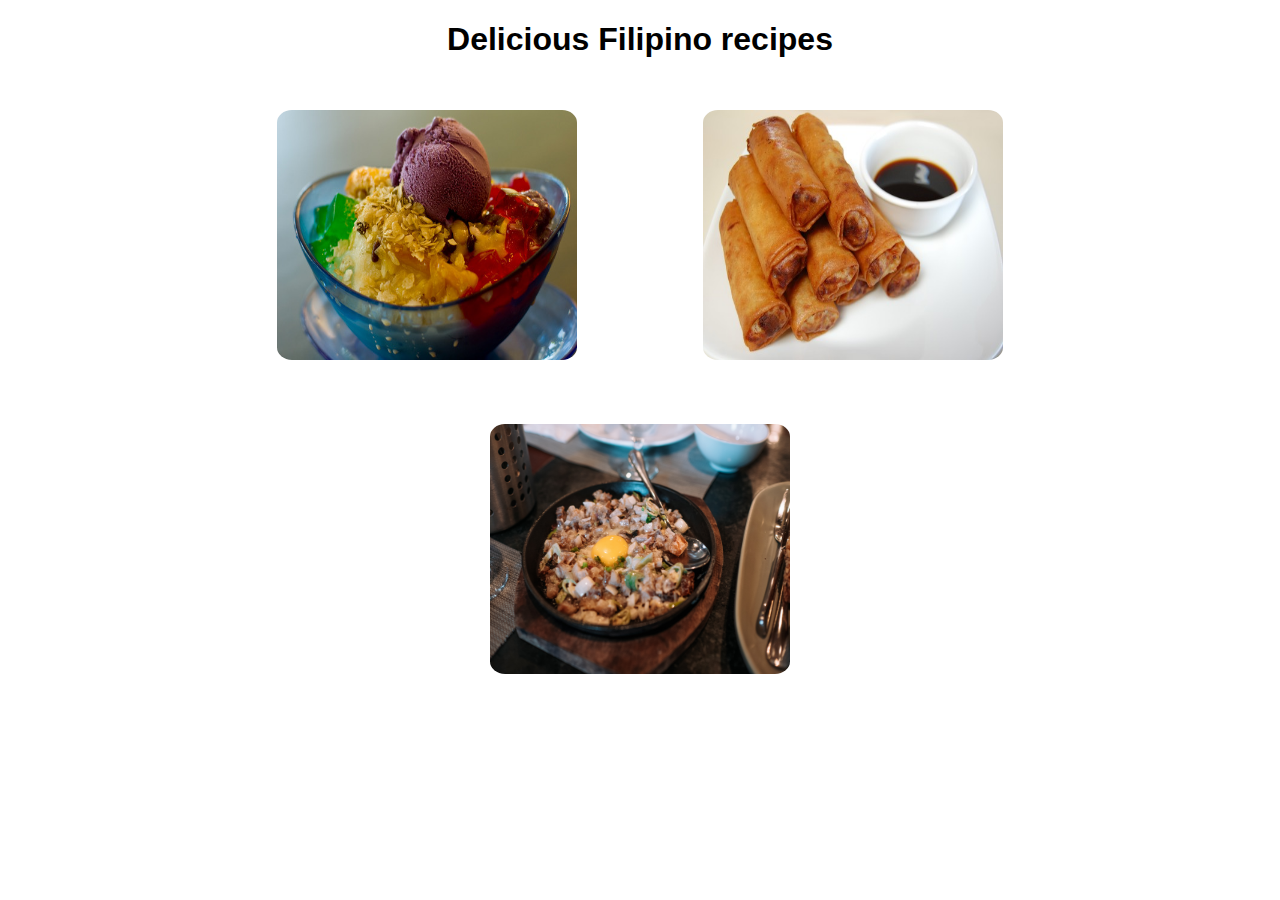
<file: index.html>
<!DOCTYPE html>
<html lang="en">
<head>
    <meta charset="UTF-8">
    <meta name="viewport" content="width=device-width, initial-scale=1.0">
    <link rel="stylesheet" href="style.css">
    <title>Filipino Recipes</title>
</head>
<body>
    <div class="main-content">
        <div class="title">
            <h1>Delicious Filipino recipes</h1>
        </div>
        <div class="recipes-display">
            <a href="./recipes/halohalo.html" rel="noopener noreferrer"><img class="food-img-index" src="images/halohalo.jpg" alt="sweet sweet halo-halo."></a>
            <a href="./recipes/lumpia.html" rel="noopener noreferrer"><img class="food-img-index" src="images/lumpia.jpg" alt="delicious looking lumpia."></a>
            <a href="./recipes/sisig.html" rel="noopener noreferrer"><img class="food-img-index" src="images/sisig.jpg" width="500" height="333" alt="sizzling hot sisig."></a>
        </div>
    </div>
</body>
</html>
</file>
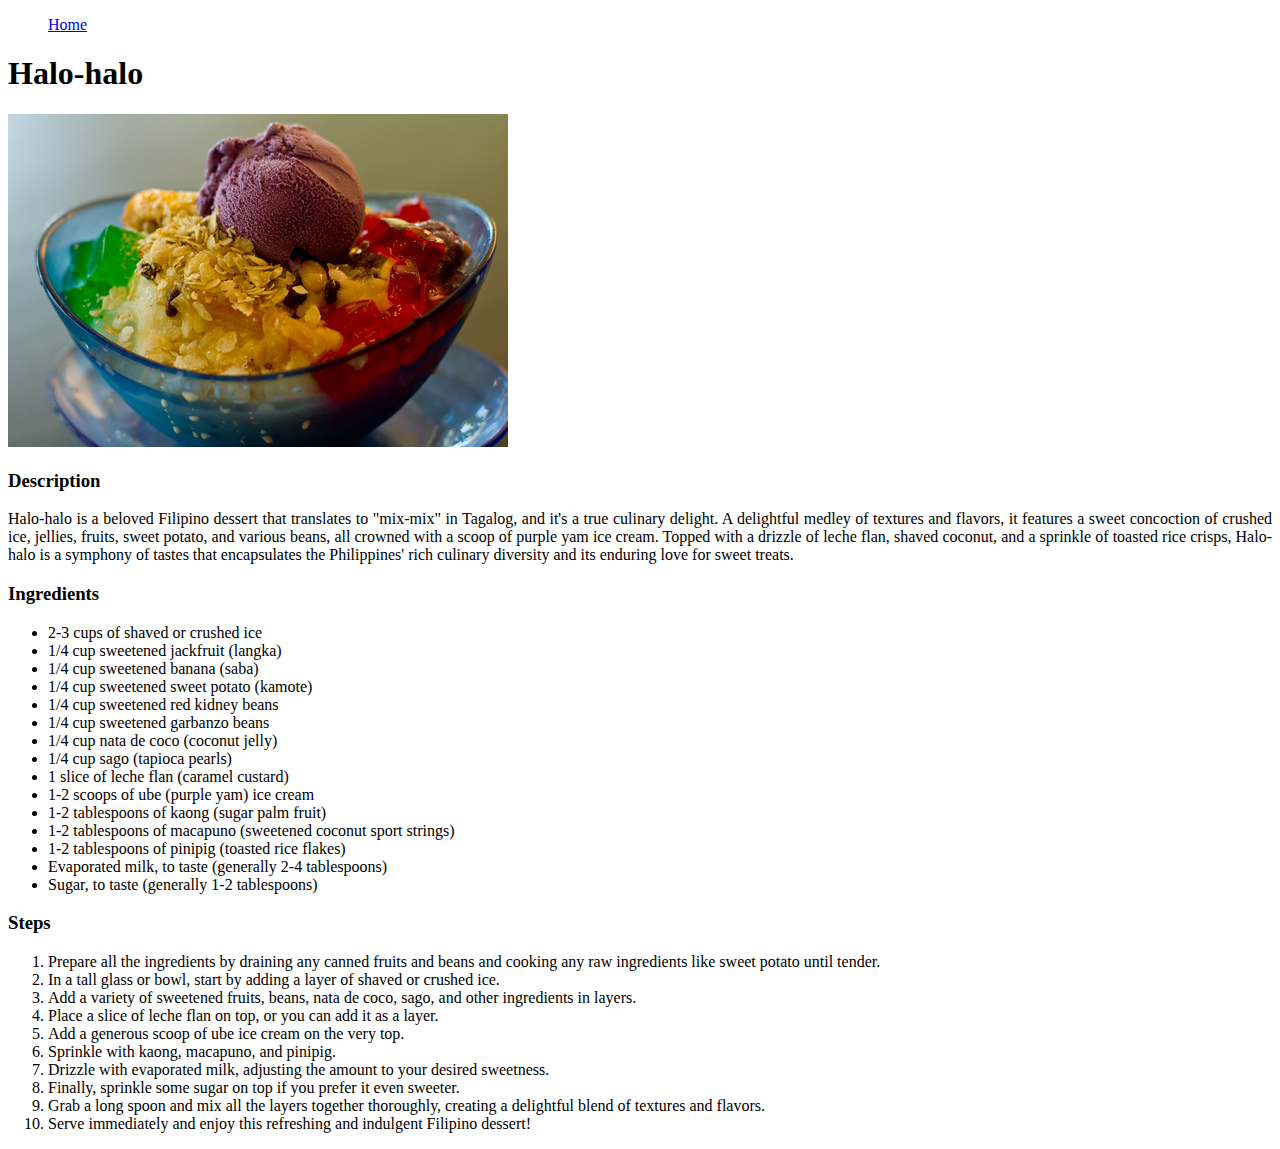
<file: recipes/halohalo.html>
<!DOCTYPE html>
<html lang="en">
<head>
    <meta charset="UTF-8">
    <meta name="viewport" content="width=device-width, initial-scale=1.0">
    <title>Halo-halo</title>
</head>
<body>
    <nav>
        <ul><a href="../index.html">Home</a></ul>
    </nav>
    <h1>Halo-halo</h1>
    <img src="../images/halohalo.jpg" alt="sweet sweet halo-halo.">
    <h3>Description</h3>
    <p style="text-align:justify;"> Halo-halo is a beloved Filipino dessert that translates to "mix-mix"
        in Tagalog, and it's a true culinary delight. A delightful medley 
        of textures and flavors, it features a sweet concoction of crushed
        ice, jellies, fruits, sweet potato, and various beans, all crowned
        with a scoop of purple yam ice cream. Topped with a drizzle of leche 
        flan, shaved coconut, and a sprinkle of toasted rice crisps, Halo-halo 
        is a symphony of tastes that encapsulates the Philippines' rich culinary 
        diversity and its enduring love for sweet treats.</p>
    <h3>Ingredients</h3>
    <ul>
        <li>2-3 cups of shaved or crushed ice</li>
        <li>1/4 cup sweetened jackfruit (langka)</li>
        <li>1/4 cup sweetened banana (saba)</li>
        <li>1/4 cup sweetened sweet potato (kamote)</li>
        <li>1/4 cup sweetened red kidney beans</li>
        <li>1/4 cup sweetened garbanzo beans</li>
        <li>1/4 cup nata de coco (coconut jelly)</li>
        <li>1/4 cup sago (tapioca pearls)</li>
        <li>1 slice of leche flan (caramel custard)</li>
        <li>1-2 scoops of ube (purple yam) ice cream</li>
        <li>1-2 tablespoons of kaong (sugar palm fruit)</li>
        <li>1-2 tablespoons of macapuno (sweetened coconut sport strings)</li>
        <li>1-2 tablespoons of pinipig (toasted rice flakes)</li>
        <li>Evaporated milk, to taste (generally 2-4 tablespoons)</li>
        <li>Sugar, to taste (generally 1-2 tablespoons)</li>
    </ul>
    <h3>Steps</h3>
    <ol>
        <li>Prepare all the ingredients by draining any canned fruits and beans and cooking any raw ingredients like sweet potato until tender.</li>
        <li>In a tall glass or bowl, start by adding a layer of shaved or crushed ice.</li>
        <li>Add a variety of sweetened fruits, beans, nata de coco, sago, and other ingredients in layers.</li>
        <li>Place a slice of leche flan on top, or you can add it as a layer.</li>
        <li>Add a generous scoop of ube ice cream on the very top.</li>
        <li>Sprinkle with kaong, macapuno, and pinipig.</li>
        <li>Drizzle with evaporated milk, adjusting the amount to your desired sweetness.</li>
        <li>Finally, sprinkle some sugar on top if you prefer it even sweeter.</li>
        <li>Grab a long spoon and mix all the layers together thoroughly, creating a delightful blend of textures and flavors.</li>
        <li>Serve immediately and enjoy this refreshing and indulgent Filipino dessert!</li>
    </ol>
</body>
</html>
</file>
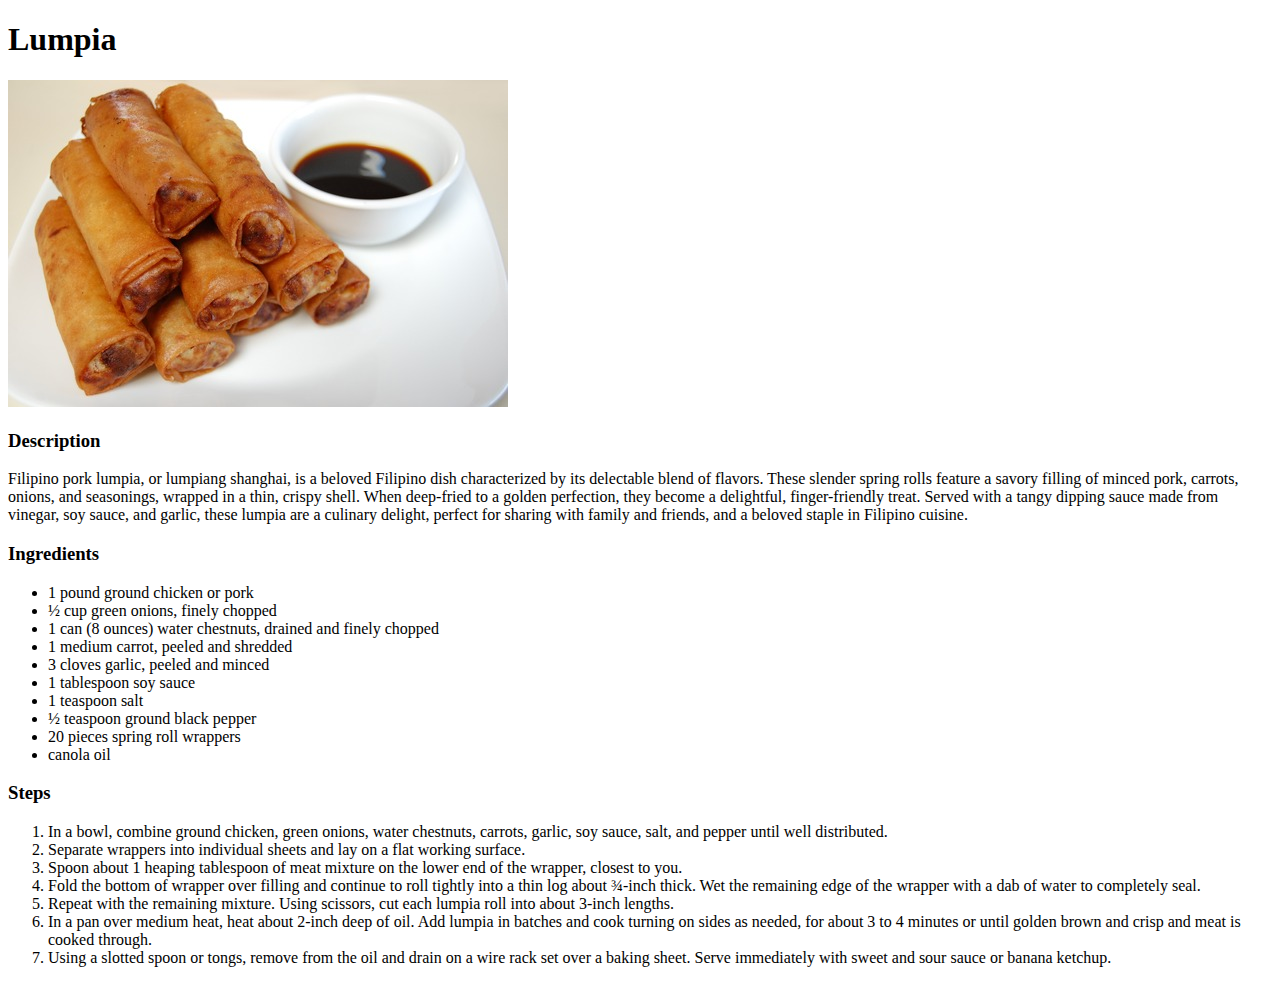
<file: recipes/lumpia.html>
<!DOCTYPE html>
<html lang="en">
<head>
    <meta charset="UTF-8">
    <meta name="viewport" content="width=device-width, initial-scale=1.0">
    <title>Lumpia</title>
</head>
<body>
    <h1 class="recipe-title">Lumpia</h1>
    <img class="recipe-img" src="../images/lumpia.jpg" alt="delicious looking lumpia.">
    <h3 class="section-header">Description</h3>
    <p> Filipino pork lumpia, or lumpiang shanghai, is a beloved Filipino   
        dish characterized by its delectable blend of flavors. These slender 
        spring rolls feature a savory filling of minced pork, carrots, onions, 
        and seasonings, wrapped in a thin, crispy shell. When deep-fried to a  
        golden perfection, they become a delightful, finger-friendly treat. 
        Served with a tangy dipping sauce made from vinegar, soy sauce, and 
        garlic, these lumpia are a culinary delight, perfect for sharing with 
        family and friends, and a beloved staple in Filipino cuisine.</p>
    <h3>Ingredients</h3>
    <ul>
        <li>1 pound ground chicken or pork</li>
        <li>½ cup green onions, finely chopped</li>
        <li>1 can (8 ounces) water chestnuts, drained and finely chopped</li>
        <li>1 medium carrot, peeled and shredded</li>
        <li>3 cloves garlic, peeled and minced</li>
        <li>1 tablespoon soy sauce</li>
        <li>1 teaspoon salt</li>
        <li>½ teaspoon ground black pepper</li>
        <li>20 pieces spring roll wrappers</li>
        <li>canola oil</li>
    </ul>
    <h3>Steps</h3>
    <ol>
        <li>In a bowl, combine ground chicken, green onions, water chestnuts, carrots, garlic, soy sauce, salt, and pepper until well distributed.</li>
        <li>Separate wrappers into individual sheets and lay on a flat working surface.</li>
        <li>Spoon about 1 heaping tablespoon of meat mixture on the lower end of the wrapper, closest to you.</li>
        <li>Fold the bottom of wrapper over filling and continue to roll tightly into a thin log about ¾-inch thick. Wet the remaining edge of the wrapper with a dab of water to completely seal.</li>
        <li>Repeat with the remaining mixture. Using scissors, cut each lumpia roll into about 3-inch lengths.</li>
        <li>In a pan over medium heat, heat about 2-inch deep of oil. Add lumpia in batches and cook turning on sides as needed, for about 3 to 4 minutes or until golden brown and crisp and meat is cooked through.</li>
        <li>Using a slotted spoon or tongs, remove from the oil and drain on a wire rack set over a baking sheet. Serve immediately with sweet and sour sauce or banana ketchup.</li>
    </ol>
</body>
</html>
</file>
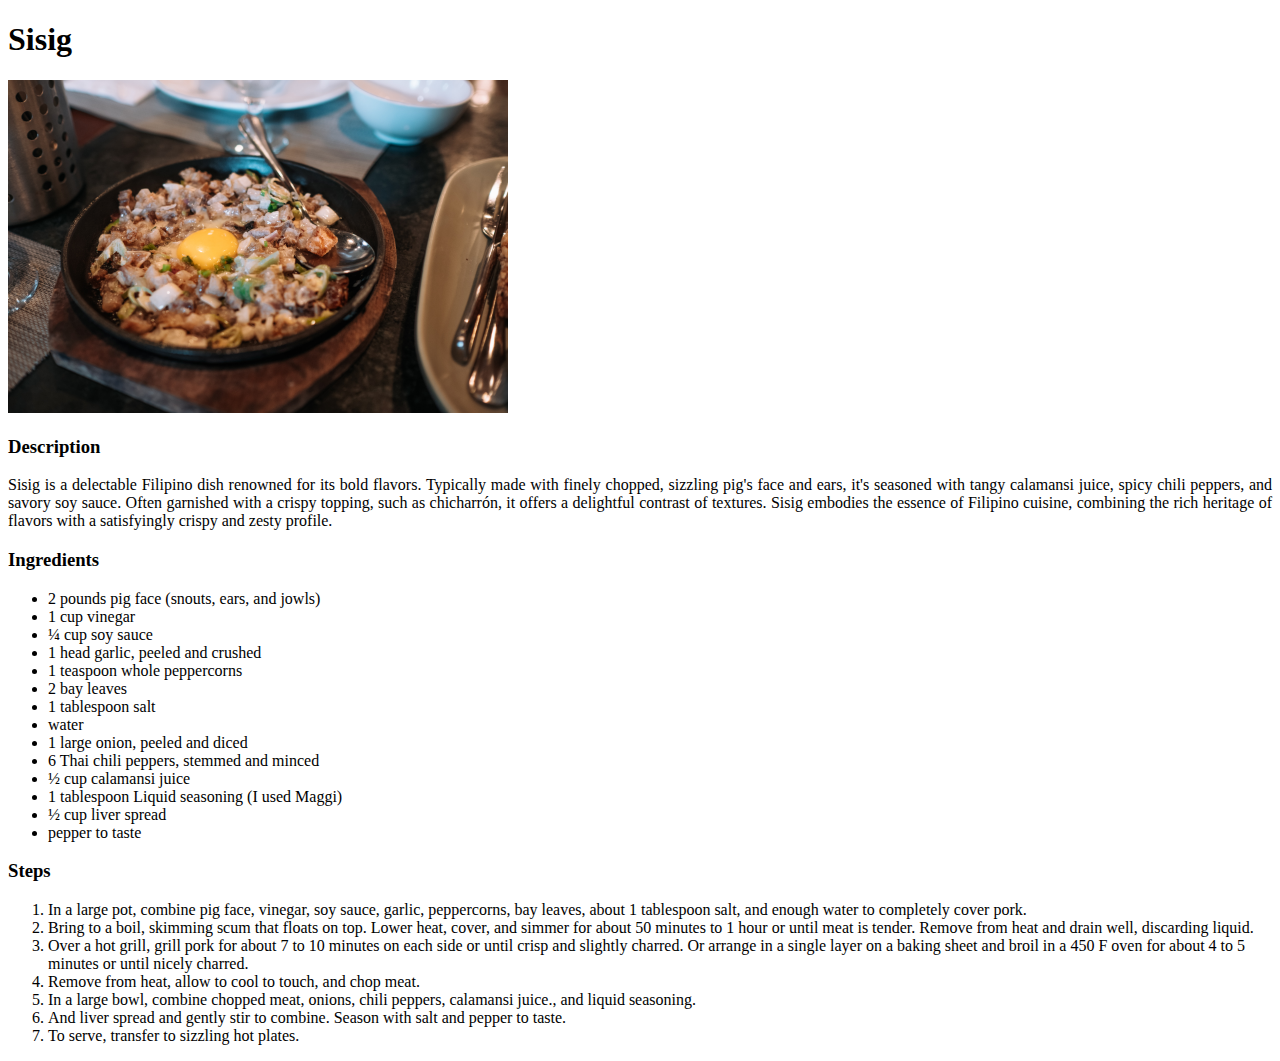
<file: recipes/sisig.html>
<!DOCTYPE html>
<html lang="en">
<head>
    <meta charset="UTF-8">
    <meta name="viewport" content="width=device-width, initial-scale=1.0">
    <title>Sisig</title>
</head>
<body>
    <h1>Sisig</h1>
    <img src="../images/sisig.jpg" width="500" height="333" alt="sizzling hot sisig.">
    <h3>Description</h3>
    <p style="text-align:justify;">Sisig is a delectable Filipino dish renowned for its bold flavors. Typically made with finely chopped, sizzling pig's face and ears, it's seasoned with tangy calamansi juice, spicy chili peppers, and savory soy sauce. Often garnished with a crispy topping, such as chicharrón, it offers a delightful contrast of textures. Sisig embodies the essence of Filipino cuisine, combining the rich heritage of flavors with a satisfyingly crispy and zesty profile.</p>
    <h3>Ingredients</h3>
    <ul>
        <li>2 pounds pig face (snouts, ears, and jowls)</li>
        <li>1 cup vinegar</li>
        <li>¼ cup soy sauce</li>
        <li>1 head garlic, peeled and crushed</li>
        <li>1 teaspoon whole peppercorns</li>
        <li>2 bay leaves</li>
        <li>1 tablespoon salt</li>
        <li>water</li>
        <li>1 large onion, peeled and diced</li>
        <li>6 Thai chili peppers, stemmed and minced</li>
        <li>½ cup calamansi juice</li>
        <li>1 tablespoon Liquid seasoning (I used Maggi)</li>
        <li>½ cup liver spread</li>
        <li>pepper to taste</li>
    </ul>
    <h3>Steps</h3>
    <ol>
        <li>In a large pot, combine pig face, vinegar, soy sauce, garlic, peppercorns, bay leaves, about 1 tablespoon salt,  and enough water to completely cover pork. </li>
        <li>Bring to a boil, skimming scum that floats on top. Lower heat, cover, and simmer for about 50 minutes to 1 hour or until meat is tender. Remove from heat and drain well, discarding liquid.</li>
        <li>Over a hot grill, grill pork for about 7 to 10 minutes on each side or until crisp and slightly charred. Or arrange in a single layer on a baking sheet and broil in a 450 F oven for about 4 to 5 minutes or until nicely charred.</li>
        <li>Remove from heat, allow to cool to touch, and chop meat.</li>
        <li>In a large bowl, combine chopped meat, onions, chili peppers, calamansi juice., and liquid seasoning. </li>
        <li>And liver spread and gently stir to combine. Season with salt and pepper to taste.</li>
        <li>To serve, transfer to sizzling hot plates.</li>
    </ol>
</body>
</html>
</file>
<file: style.css>
*{
    box-sizing: border-box;
    font-family: 'Trebuchet MS', 'Lucida Sans Unicode', 'Lucida Grande', 'Lucida Sans', Arial, sans-serif;
}

html, body{
    margin: 0;
    padding: 0;
}

.main-content{
    margin: 0 auto;
    padding: 0 1.5em;
    align-items: center;
}

.title{
    text-align: center;
}

.recipes-display{
    max-width: 900px;
    margin: 0 auto;
    padding: 0 1.5em;
    align-items: center;
    display: flex;
    flex-wrap: wrap;
    justify-content: space-around;
}

.food-img-index{
    width: 300px;
    height: 250px;
    margin: 30px;
    border-radius: 5%;
}

.food-img-index:hover{
    opacity: 0.5;
}
</file>
